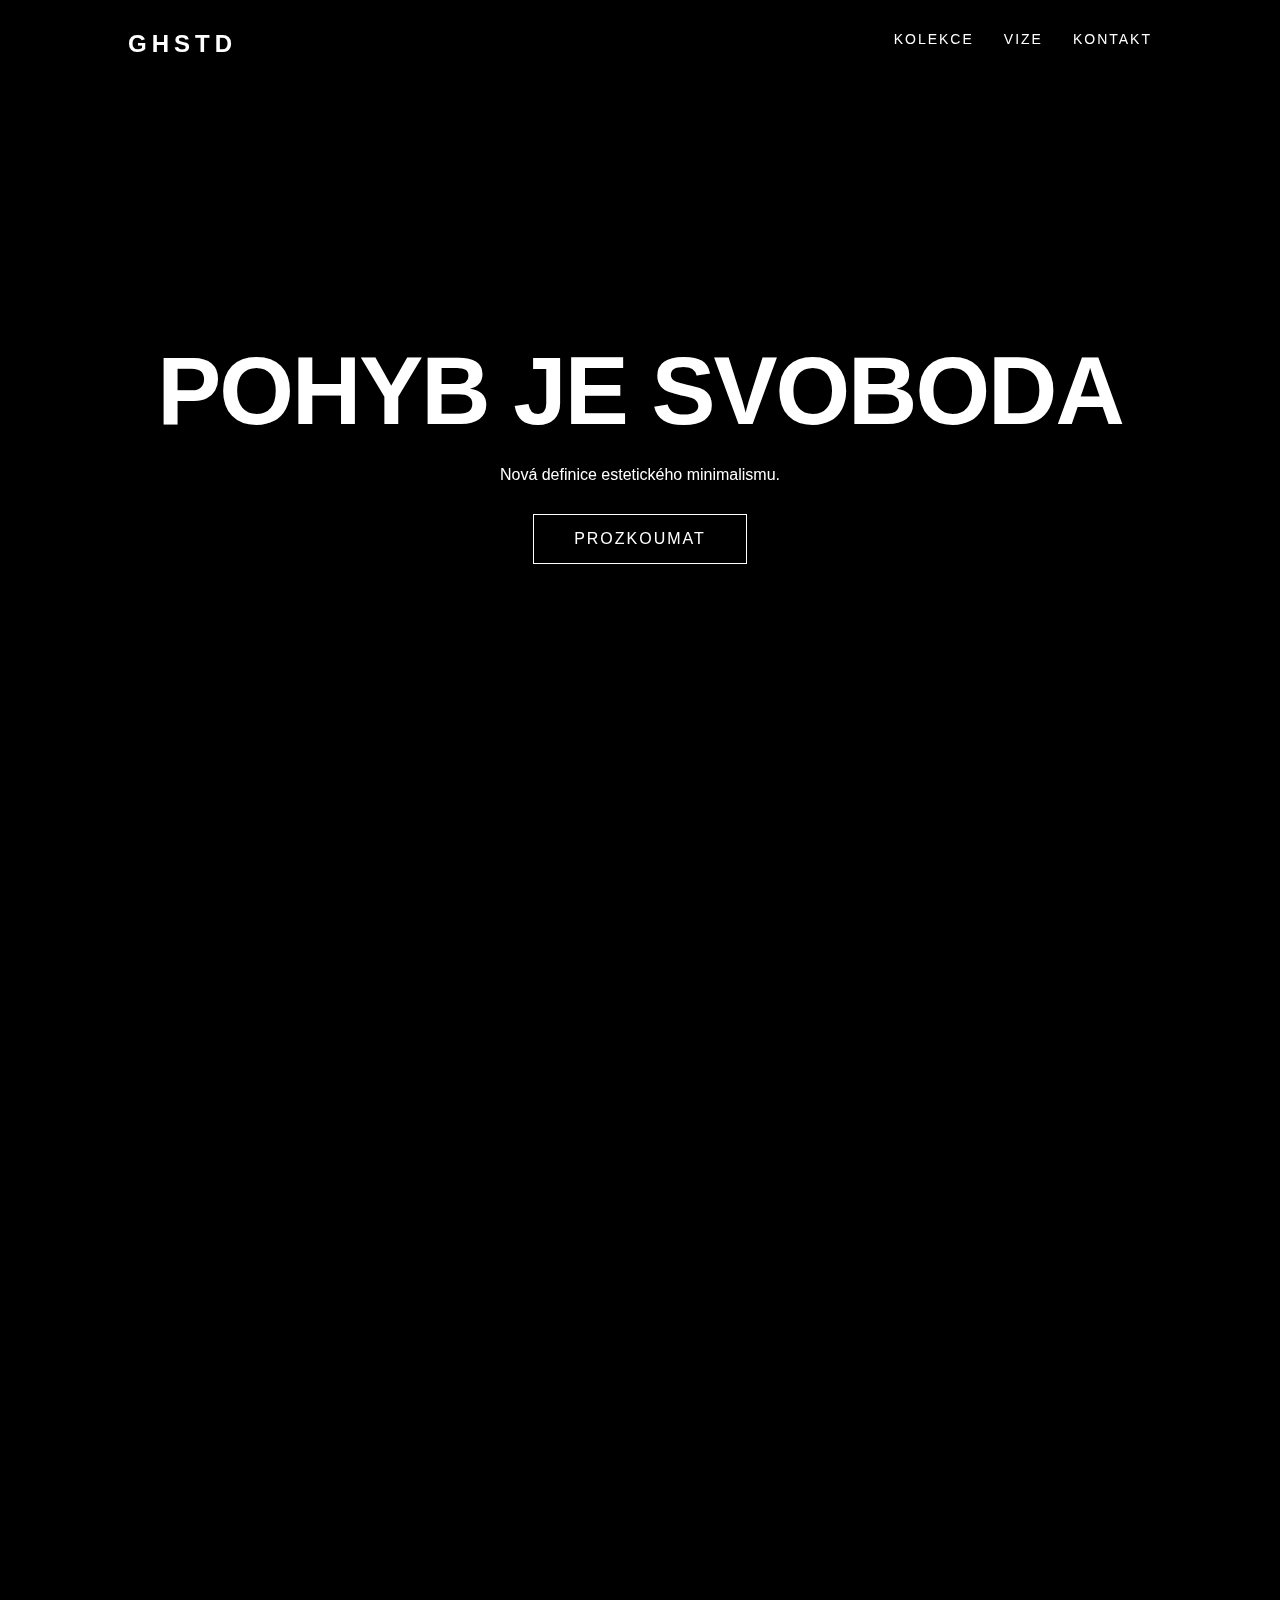
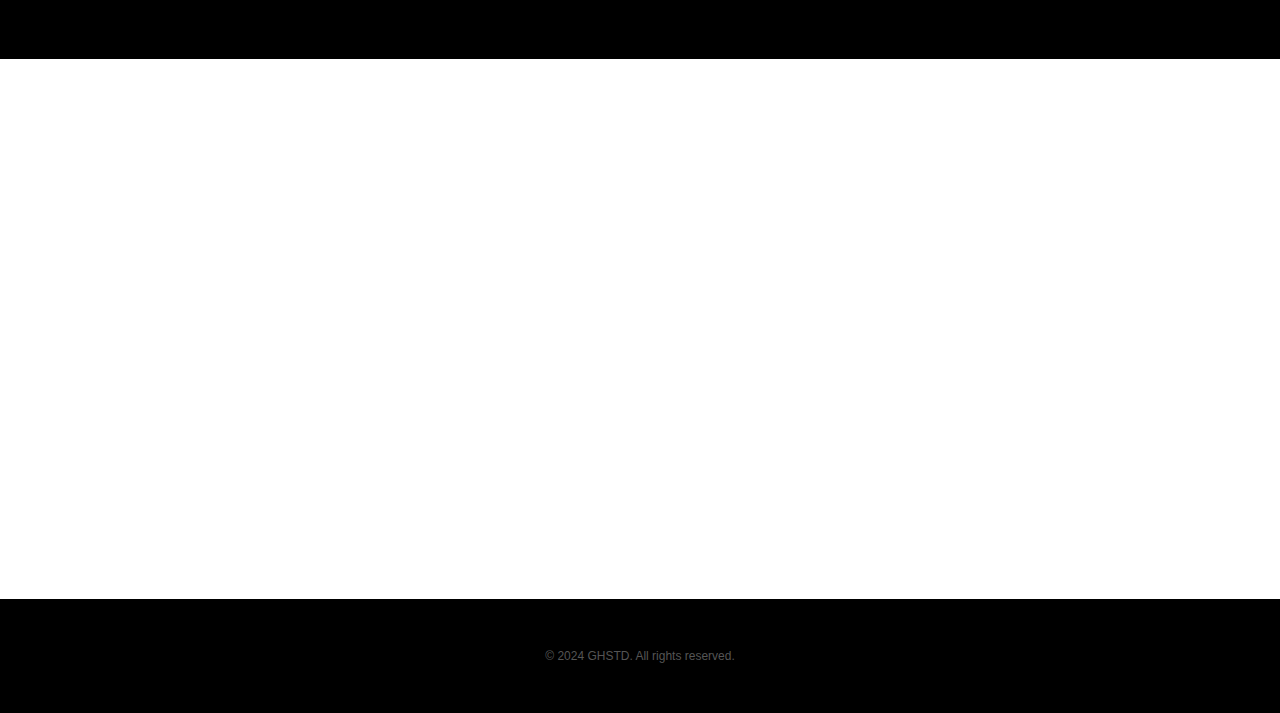
<file: index.html>
<!DOCTYPE html>
<html lang="cs">
<head>
    <meta charset="UTF-8">
    <meta name="viewport" content="width=device-width, initial-scale=1.0">
    <title>SNAZE | Movement & Freedom</title>
    <link href="https://unpkg.com/aos@2.3.1/dist/aos.css" rel="stylesheet">
    <link rel="stylesheet" href="style.css">
</head>
<body>

    <nav>
        <div class="logo">GHSTD</div>
        <ul>
            <li><a href="#kolekce">Kolekce</a></li>
            <li><a href="#vize">Vize</a></li>
            <li><a href="#kontakt">Kontakt</a></li>
        </ul>
    </nav>

    <header>
        <div class="hero-content" data-aos="fade-up" data-aos-duration="1500">
            <h1>POHYB JE SVOBODA</h1>
            <p>Nová definice estetického minimalismu.</p>
            <a href="#kolekce" class="btn">Prozkoumat</a>
        </div>
    </header>

    <section id="kolekce" class="products">
        <h2 data-aos="fade-right">LIMITOVANÁ EDICE</h2>
        <div class="grid">
            <div class="card" data-aos="zoom-in-up">
                <div class="img-placeholder">file:///C:/Users/hruza/Downloads/1000023193.webp</div>
                <h3>ESSENTIAL TEE</h3>
                <p>1 200 CZK</p>
            </div>
            <div class="card" data-aos="zoom-in-up" data-aos-delay="200">
                <div class="img-placeholder">IMAGE 02</div>
                <h3>FREEDOM HOODIE</h3>
                <p>2 500 CZK</p>
            </div>
            <div class="card" data-aos="zoom-in-up" data-aos-delay="400">
                <div class="img-placeholder">IMAGE 03</div>
                <h3>URBAN PANTS</h3>
                <p>1.800 CZK</p>
            </div>
        </div>
    </section>

    <section id="vize" class="vision">
        <div class="vision-text" data-aos="fade-up">
            <h2>GHSTD PHILOSOPHY</h2>
            <p>Neklademe meze. Naše oblečení je navrženo pro ty, kteří jsou neustále v pohybu. Čisté linie, prémiové materiály a naprostá volnost.</p>
        </div>
    </section>

    <footer>
        <p>&copy; 2024 GHSTD. All rights reserved.</p>
    </footer>

    <script src="https://unpkg.com/aos@2.3.1/dist/aos.js"></script>
    <script>
        AOS.init({
            duration: 1000,
            once: false,
        });
    </script>
</body>
</html>
</file>
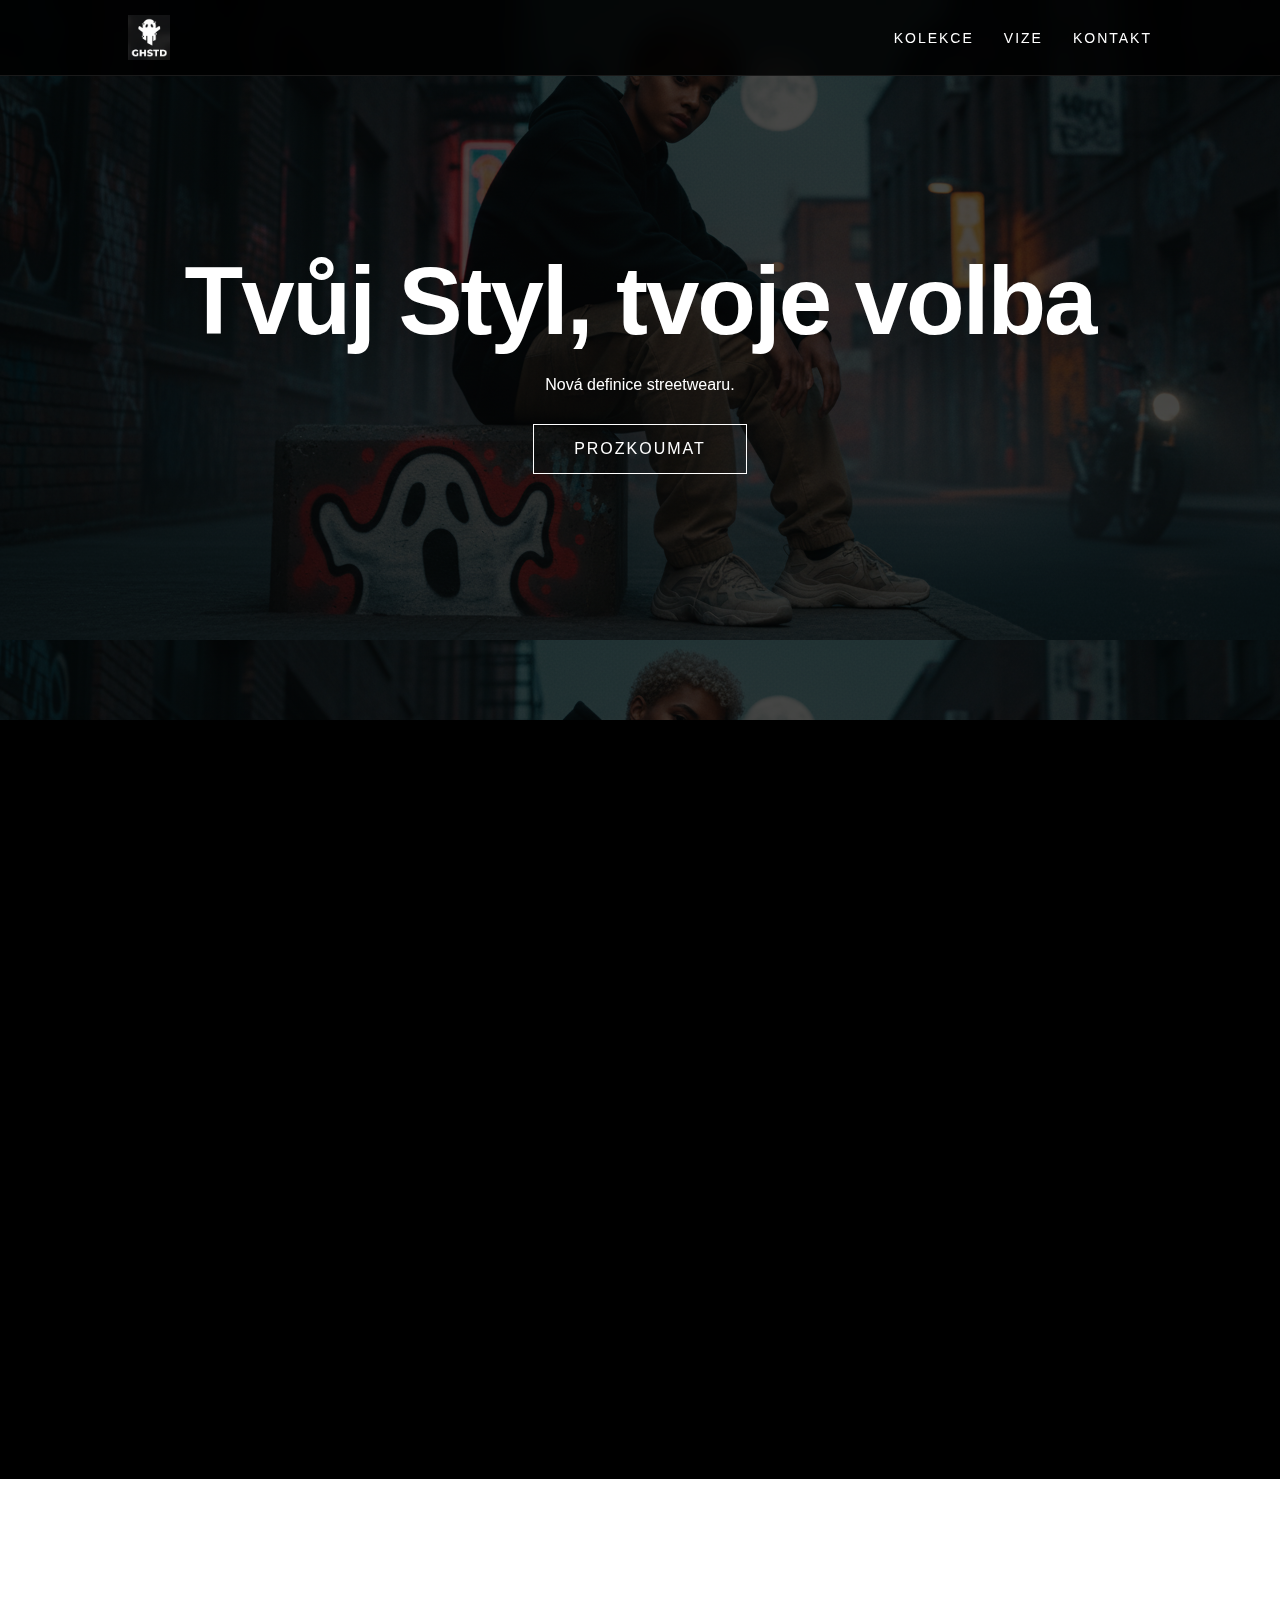
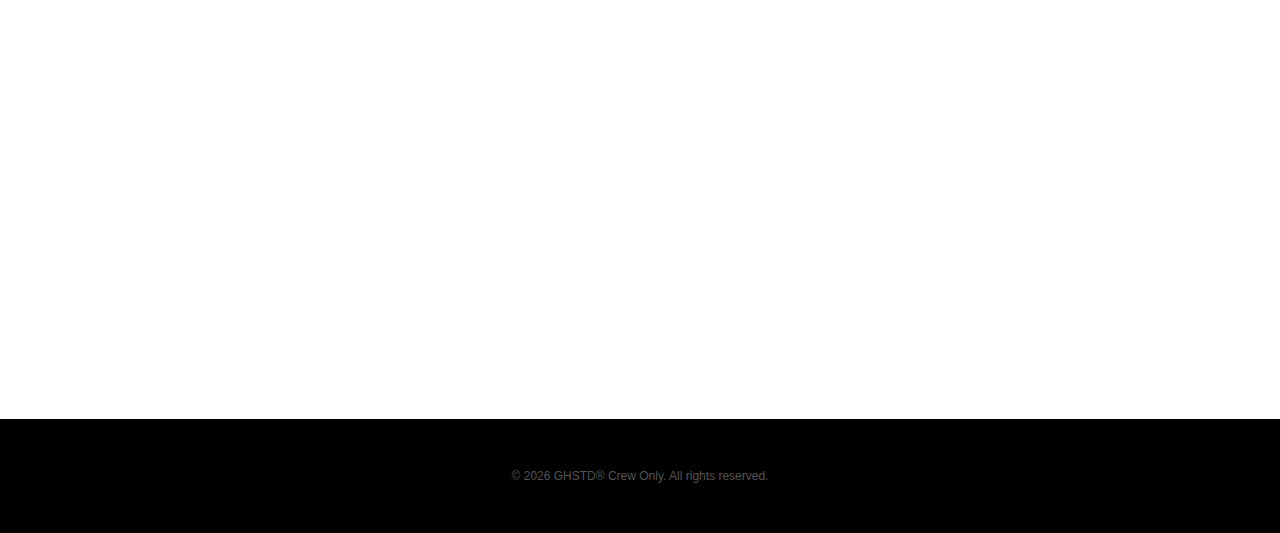
<file: eshop/index.html>
<!DOCTYPE html>
<html lang="cs">
<head>
    <meta charset="UTF-8">
    <meta name="viewport" content="width=device-width, initial-scale=1.0">
    <title>GHSTD | New Perspective of Freedom</title>
    
    <link rel="stylesheet" href="style.css">
    <link href="https://unpkg.com/aos@2.3.1/dist/aos.css" rel="stylesheet">
</head>
<body>

<nav>
    <div class="logo">
        <a href="index.html">
            <img src="ghstd_logo.png" alt="GHSTD Logo" class="nav-logo-img">
        </a>
    </div>
    <ul>
        <li><a href="#kolekce">Kolekce</a></li>
        <li><a href="#vize">Vize</a></li>
        <li><a href="#kontakt">Kontakt</a></li>
    </ul>
</nav>

    <header>
        <div class="hero-content" data-aos="fade-up" data-aos-duration="1500">
            <h1>Tvůj Styl, tvoje volba</h1>
            <p>Nová definice streetwearu.</p>
            <a href="#kolekce" class="btn">Prozkoumat</a>
        </div>
    </header>

    <section id="kolekce" class="products">
        <h2 data-aos="fade-right">LIMITOVANÁ EDICE</h2>
        <div class="grid">
            
            <div class="card" data-aos="zoom-in-up">
                <div class="img-container">
                    <img src="ghstd_tricko.png" alt="Essential Tee" class="product-img">
                </div>
                <h3>ESSENTIAL TEE</h3>
                <p>1 200 CZK</p>
            </div>

<div class="card" data-aos="zoom-in-up" data-aos-delay="200">
    <div class="img-placeholder hoodie-slideshow">
        <img src="mikina_front.png" alt="Front" class="product-img slide-1">
        <img src="ghstd_mikina_back.png" alt="Back" class="product-img slide-2">
    </div>
    <h3>FREEDOM HOODIE</h3>
    <p>2 500 CZK</p>
</div>

            <div class="card" data-aos="zoom-in-up" data-aos-delay="400">
                <div class="img-container">
                    <img src="kalhoty.png" alt="Urban Pants" class="product-img">
                </div>
                <h3>URBAN PANTS</h3>
                <p>1 800 CZK</p>
            </div>

        </div>
    </section>

    <section id="vize" class="vision">
        <div class="vision-text" data-aos="fade-up">
            <h2>GHSTD PHILOSOPHY</h2>
            <p>JOIN THE CLAN. > Limitované dropy. Žádný restock. Buď někým, koho nejde ignorovat.</p>
        </div>
    </section>

    <footer id="kontakt">
        <p>&copy; 2026 GHSTD® Crew Only. All rights reserved.</p>
    </footer>

    <script src="https://unpkg.com/aos@2.3.1/dist/aos.js"></script>
    <script>
        AOS.init({
            duration: 1000,
            once: false,
        });
    </script>
</body>
</html>
</file>
<file: style.css>
/* Základní nastavení */
* {
    margin: 0;
    padding: 0;
    box-sizing: border-box;
    font-family: 'Inter', -apple-system, BlinkMacSystemFont, sans-serif;
}

body {
    background-color: #000;
    color: #fff;
    overflow-x: hidden;
    scroll-behavior: smooth;
}

/* Navigace */
nav {
    display: flex;
    justify-content: space-between;
    padding: 30px 10%;
    position: fixed;
    width: 100%;
    z-index: 1000;
    background: rgba(0, 0, 0, 0.8);
    backdrop-filter: blur(10px);
}

.logo {
    font-size: 24px;
    font-weight: 900;
    letter-spacing: 5px;
}

nav ul {
    display: flex;
    list-style: none;
}

nav ul li {
    margin-left: 30px;
}

nav ul li a {
    color: #fff;
    text-decoration: none;
    font-size: 14px;
    letter-spacing: 2px;
    text-transform: uppercase;
    transition: 0.3s;
}

nav ul li a:hover {
    color: #888;
}

/* Hero Sekce */
header {
    height: 100vh;
    display: flex;
    align-items: center;
    justify-content: center;
    text-align: center;
    background: linear-gradient(rgba(0,0,0,0.6), rgba(0,0,0,0.6)), url('https://images.unsplash.com/photo-1515886657613-9f3515b0c78f?auto=format&fit=crop&q=80') center/cover;
}

h1 {
    font-size: clamp(3rem, 10vw, 6rem);
    font-weight: 900;
    letter-spacing: -2px;
    margin-bottom: 20px;
}

.btn {
    display: inline-block;
    margin-top: 30px;
    padding: 15px 40px;
    border: 1px solid #fff;
    color: #fff;
    text-decoration: none;
    transition: 0.4s;
    text-transform: uppercase;
    letter-spacing: 2px;
}

.btn:hover {
    background: #fff;
    color: #000;
}

/* Produkty */
.products {
    padding: 100px 10%;
}

.products h2 {
    font-size: 40px;
    margin-bottom: 50px;
    text-align: center;
}

.grid {
    display: grid;
    grid-template-columns: repeat(auto-fit, minmax(250px, 1fr));
    gap: 40px;
}

.card {
    transition: transform 0.5s ease;
}

.card:hover {
    transform: translateY(-10px);
}

.img-placeholder {
    width: 100%;
    height: 400px;
    background: #1a1a1a;
    display: flex;
    align-items: center;
    justify-content: center;
    font-size: 12px;
    color: #444;
    border: 1px solid #333;
}

.card h3 {
    margin-top: 20px;
    font-size: 18px;
    letter-spacing: 1px;
}

.card p {
    color: #888;
    margin-top: 5px;
}

/* Vize */
.vision {
    height: 60vh;
    display: flex;
    align-items: center;
    justify-content: center;
    background: #fff;
    color: #000;
    text-align: center;
    padding: 0 20%;
}

.vision h2 {
    font-size: 50px;
    margin-bottom: 20px;
}

footer {
    padding: 50px;
    text-align: center;
    font-size: 12px;
    color: #555;
}
</file>
<file: eshop/style.css>
* {
    margin: 0;
    padding: 0;
    box-sizing: border-box;
    font-family: 'Inter', -apple-system, BlinkMacSystemFont, sans-serif;
}

body {
    background-color: #000;
    color: #fff;
    overflow-x: hidden;
    scroll-behavior: smooth;
}

nav {
    display: flex;
    justify-content: space-between;
    padding: 30px 10%;
    position: fixed;
    width: 100%;
    z-index: 1000;
    background: rgba(0, 0, 0, 0.8);
    backdrop-filter: blur(10px);
}

.logo {
    font-size: 24px;
    font-weight: 900;
    letter-spacing: 5px;
}

nav ul {
    display: flex;
    list-style: none;
}

nav ul li {
    margin-left: 30px;
}

nav ul li a {
    color: #fff;
    text-decoration: none;
    font-size: 14px;
    letter-spacing: 2px;
    text-transform: uppercase;
    transition: 0.3s;
}

nav ul li a:hover {
    color: #888;
}

header {
    height: 80vh;
    display: flex;
    align-items: center;
    justify-content: center;
    text-align: center;
    background: linear-gradient(rgba(0,0,0,0.6), rgba(0,0,0,0.6)), url(ghstd.png);
}

h1 {
    font-size: clamp(3rem, 10vw, 6rem);
    font-weight: 900;
    letter-spacing: -2px;
    margin-bottom: 20px;
}

.btn {
    display: inline-block;
    margin-top: 30px;
    padding: 15px 40px;
    border: 1px solid #fff;
    color: #fff;
    text-decoration: none;
    transition: 0.4s;
    text-transform: uppercase;
    letter-spacing: 2px;
}

.btn:hover {
    background: #fff;
    color: #000;
}

.products {
    padding: 100px 10%;
}

.products h2 {
    font-size: 40px;
    margin-bottom: 50px;
    text-align: center;
}

.grid {
    display: grid;
    grid-template-columns: repeat(auto-fit, minmax(250px, 1fr));
    gap: 40px;
}

.card {
    transition: transform 0.5s ease;
}

.card:hover {
    transform: translateY(-10px);
}

.img-placeholder {
    width: 100%;
    height: 400px;
    background: #1a1a1a;
    display: flex;
    align-items: center;
    justify-content: center;
    font-size: 12px;
    color: #444;
    border: 1px solid #333;
    position: relative;
    overflow: hidden;
}

.product-img {
    width: 100%;
    height: 100%;
    object-fit: cover;
}

.hoodie-slideshow .product-img {
    position: absolute;
    top: 0;
    left: 0;
    transition: opacity 1s ease-in-out;
}

.slide-1 {
    animation: ghostFade 6s infinite;
}

.slide-2 {
    animation: ghostFade 6s infinite reverse;
}

@keyframes ghostFade {
    0%, 45% {
        opacity: 1;
        z-index: 2;
    }
    55%, 100% {
        opacity: 0;
        z-index: 1;
    }
}

.card h3 {
    margin-top: 20px;
    font-size: 18px;
    letter-spacing: 1px;
}

.card p {
    color: #888;
    margin-top: 5px;
}

.vision {
    height: 60vh;
    display: flex;
    align-items: center;
    justify-content: center;
    background: #fff;
    color: #000;
    text-align: center;
    padding: 0 20%;
}

.vision h2 {
    font-size: 50px;
    margin-bottom: 20px;
}

footer {
    padding: 50px;
    text-align: center;
    font-size: 12px;
    color: #555;
}

.logo {
    display: flex;
    align-items: center;
}

.nav-logo-img {
    height: 45px;
    width: auto;
    display: block;
    transition: transform 0.3s ease;
}

.nav-logo-img:hover {
    transform: scale(1.05);
}

nav {
    display: flex;
    justify-content: space-between;
    align-items: center;
    padding: 15px 10%;
    position: fixed;
    width: 100%;
    z-index: 1000;
    background: rgba(0, 0, 0, 0.85);
    backdrop-filter: blur(10px);
    border-bottom: 1px solid #1a1a1a;
}
</file>
